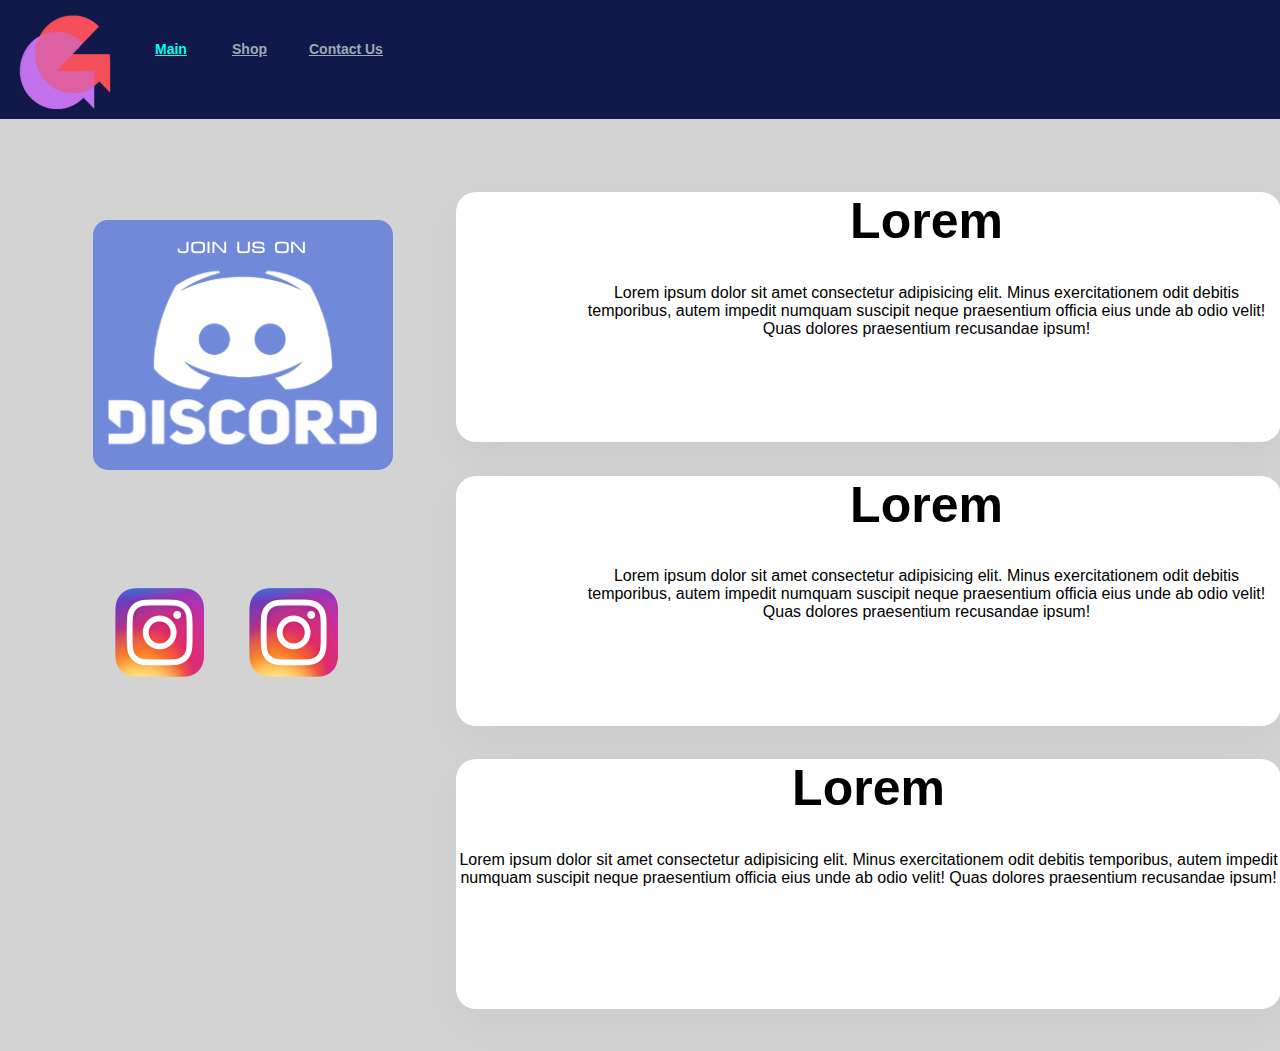
<file: index.html>
<!DOCTYPE html>
<html>
<head>
<title>NewIG Home</title>
<link rel="stylesheet" href="css/style.css"/>
</head>
<body>

<header>
    <div class="head">
    <a href="index.html"><img class="logo" src="img/logo.png" alt=""></a>
        <ul class="header-list">
        <li class="header-list">
            <a href="index.html" class="header_a selected">Main</a>
        </li>
        <li class="header-list">
            <a href="shop.html" class="header_a">Shop</a>
        </li>
        <li class="header-list">
            <a href="contact.html" class="header_a">Contact Us</a>
        </li>
        </ul>
    </div>
</header>

<div class="left">
<a href="https://discord.gg/7NE2sXe2Wa"><img class="discord" src="img/joindiscord.png" alt=""></a>
<div class="insta">
  <a href="https://www.instagram.com/_vladislavjh/"><img class="instaz" src="img/insta.png"></a>
  <a href="https://www.instagram.com/dannyz_official/"><img class="instas" src="img/insta.png"></a>
</div>
</div>

<div class="center">
  <div class="index_info1">
    <div class="index_text">
      <h1>Lorem</h1>
      <div>
        Lorem ipsum dolor sit amet consectetur adipisicing elit. Minus exercitationem odit debitis
        temporibus, autem impedit numquam suscipit neque praesentium officia eius unde ab odio velit! Quas
        dolores praesentium recusandae ipsum!
      </div>
    </div>
  </div>
  <div class="index_info2">
    <div class="index_text">
      <h1>Lorem</h1>
      <div>
        Lorem ipsum dolor sit amet consectetur adipisicing elit. Minus exercitationem odit debitis
        temporibus, autem impedit numquam suscipit neque praesentium officia eius unde ab odio velit! Quas
        dolores praesentium recusandae ipsum!
      </div>
    </div>
  </div>
  <div class="index_info3">
    <div class="index_text">
      <h1>Lorem</h1>
      <div>
        Lorem ipsum dolor sit amet consectetur adipisicing elit. Minus exercitationem odit debitis
        temporibus, autem impedit numquam suscipit neque praesentium officia eius unde ab odio velit! Quas
        dolores praesentium recusandae ipsum!
      </div>
    </div>
  </div>
</div>




    
</body>
</html>
</file>
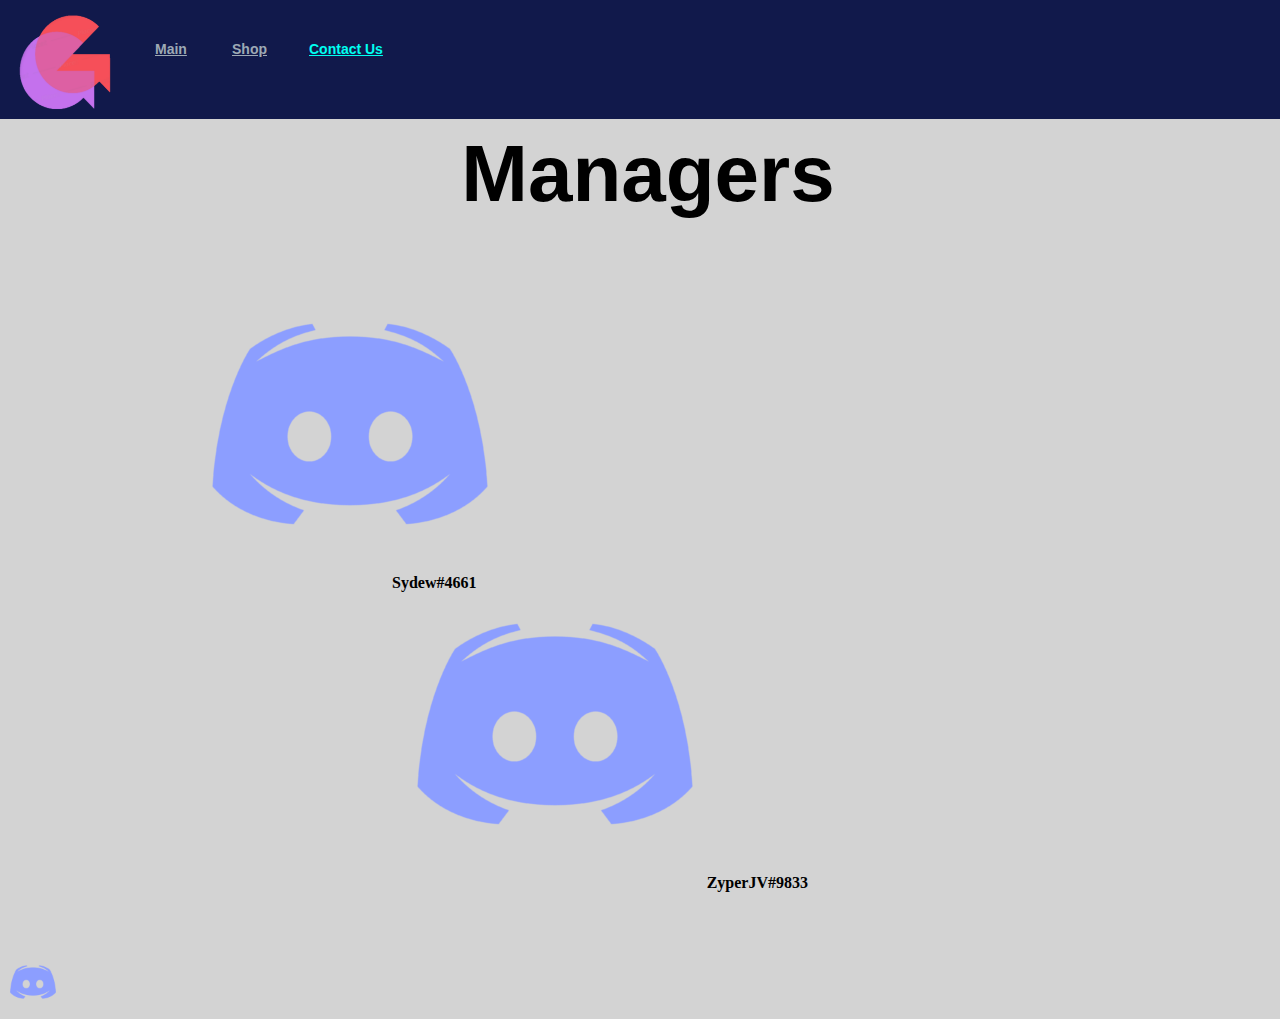
<file: contact.html>
<!DOCTYPE html>
<html>

<head>
    <title>NewIG Contact</title>
    <link href="https://cdn.jsdelivr.net/npm/bootstrap@5.0.0-beta1/dist/css/bootstrap.min.css" rel="stylesheet"
        integrity="sha384-giJF6kkoqNQ00vy+HMDP7azOuL0xtbfIcaT9wjKHr8RbDVddVHyTfAAsrekwKmP1" crossorigin="anonymous">
    <link rel="stylesheet" href="css/style.css" />
</head>

<body>
    <div class="container">

        <header>
            <div class="head">
                <a href="index.html"><img class="logo" src="img/logo.png" alt=""></a>
                <ul class="header-list">
                    <li class="header-list">
                        <a href="index.html" class="header_a">Main</a>
                    </li>
                    <li class="header-list">
                        <a href="shop.html" class="header_a">Shop</a>
                    </li>
                    <li class="header-list">
                        <a href="contact.html" class="header_a selected">Contact Us</a>
                    </li>
                </ul>
            </div>
        </header>

        <div class="container">
            <h1 class="MAN">Managers</h1>
            <div class="row">
                <div class="col-6">
                    <div class="managers">
                        <img class="discord1" src="img/discord.png" alt="">
                        <span class="sy">Sydew#4661</span>
                    </div>
                </div>
                <div class="col-6">
                    <div class="managers">
                        <img class="discord2" src="img/discord.png" alt="">
                        <span class="zyp">ZyperJV#9833</span>
                    </div>
                </div>
            </div>


            <a href="https://discord.gg/63dujKr"><img class="link" src="img/discord.png"></a>
        </div>

    </div>
</body>

</html>
</file>
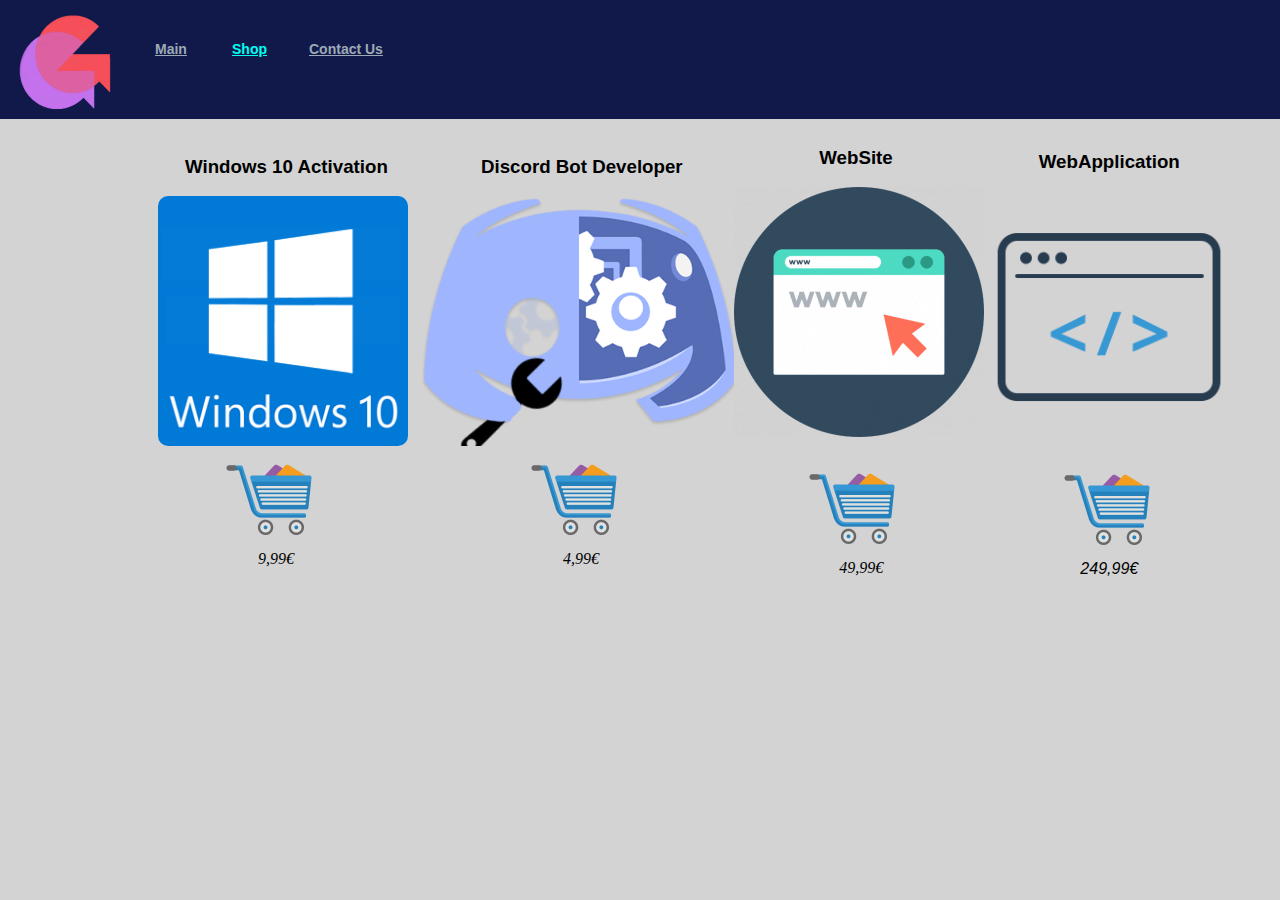
<file: shop.html>
<!DOCTYPE html>
<html>
<head>
<title>NewIG Shop</title>
<link rel="stylesheet" href="css/style.css"/>
</head>
<body>

    <header>
        <div class="head">
            <a href="index.html"><img class="logo" src="img/logo.png" alt=""></a>
        <ul class="header-list">
            <li class="header-list">
                <a href="index.html" class="header_a">Main</a>
            </li>
            <li class="header-list">
                <a href="shop.html" class="header_a selected">Shop</a>
            </li>
            <li class="header-list">
                <a href="contact.html" class="header_a">Contact Us</a>
            </li>
        </ul>
        </div>
    </header>

    <div class="shop">
        <div class="windows10">
            <h3>Windows 10 Activation</h3>
            <img class="Win10" src="img/Win10.png" alt=""><br>
            <a href="https://discord.com/channels/@me/572819431445495810">
                <img class="buy1" src="img/buy.png">
            </a>
            <i class="iwin">9,99€</i>
        </div>

        <div class="BOT">
            <h3>Discord Bot Developer</h3>
            <img class="bot" src="img/bot.png" alt=""><br>
            <a href="https://discord.com/channels/@me/572819431445495810">
                <img class="buy2" src="img/buy.png">
            </a>
            <i class="ibot">4,99€</i>
        </div>

        <div class="site">
            <h3>WebSite</h3>
            <img src="img/WebSite.png" alt=""><br>
            <a href="https://discord.com/channels/@me/762226812612116481">
                <img class="buy3" src="img/buy.png">
            </a>
            <i class="isite">49,99€</i>
        </div>
        <div class="app">
            <h3>WebApplication</h3>
            <img src="img/webapp.png" alt="">
            <br>
            <a href="https://discord.com/channels/@me/572819431445495810">
                <img src="img/buy.png" class="buy4" alt="">
            </a>
            <i class="iapp">249,99€</i>
        </div>
    </div>
</body>
</html>
</file>
<file: css/style.css>
body {
    background-color: lightgray;
    width: 100%;
}

header {
    background-color: rgb(17, 25, 75);
    position: absolute;
    left: 0;
    top: 0;
    width: 100%;
    height: 119px;
}

.logo {
    width: 100px;
    height: 100px;
    margin-top: 13px;
    margin-left: 15px;
    float: left;
}

.header_a {
    width: 77px;
    height: 10px;
    color: #9da9b5;
    font-family: -apple-system, BlinkMacSystemFont, 'Segoe UI', Roboto, Oxygen, Ubuntu, Cantarell, 'Open Sans', 'Helvetica Neue', sans-serif;
    font-size: 14px;
    font-weight: 700;
    transition: .4s;
}

.selected {
    color: #00FFF0;
}
h1 {
    color: black;
    font-size: 50px;
    text-align: center;
}

.Win10 {
    border-radius: 10px;
    width: 250px;
    height: 250px;
}

.bot {
    height: 250px;
    margin-left: 13px;
}

h3 {
    margin-left: 85px;
}

.shop {
    margin-top: 10%;
    display: flex;
    justify-content: space-between;
    margin-right: 150px;
    margin-left: 150px;
    align-items: center;
    font-family: -apple-system, BlinkMacSystemFont, 'Segoe UI', Roboto, Oxygen, Ubuntu, Cantarell, 'Open Sans', 'Helvetica Neue', sans-serif;
}

.windows10 h3 {
    margin-left: 27px;
}

.BOT h3 {
    margin-left: 73px;
}

.site a {
    margin-left: 107px;
}

.logo {
    width: 100px;
    height: 100px;
    margin-top: 13px;
    margin-left: 15px;
    float: left;
}

.windows10 i {
    text-align: center;
}


.buy1 {
    width: 100px;
    height: 100px;
    align-items: center;
    justify-content: space-between;
    display: flex;
    margin-left: 63px;
}

.buy2 {
    width: 100px;
    height: 100px;
    align-items: center;
    justify-content: space-between;
    display: flex;
    margin-left: 118px;
}

.buy3 {
    width: 100px;
    height: 100px;
    align-items: center;
    justify-content: space-between;
    display: flex;
    margin-left: 70px;
}

.buy4 {
    width: 100px;
    height: 100px;
    display: flex;
    align-items: center;
    justify-content: space-between;
}

.iwin {
    margin-left: 100px;
    font-family: r;
}

.isite {
    margin-left: 105px;
    font-family: r;

}

.ibot {
    margin-left: 155px;
    font-family: r;
}

.header-list {
    list-style: none;
    float: left;
    margin-top: 2.7%;
    display: flex;
    align-items: center;
}
.discord {
    margin-top: 5%;
    justify-content: space-around;
    align-items: center;
    display: flex;
}

.nume {
    display: flex;
    justify-content: space-around;
    font-size: 20px;
    font-family: 'Lucida Sans', 'Lucida Sans Regular', 'Lucida Grande', 'Lucida Sans Unicode', Geneva, Verdana, sans-serif;
}

.zyp {
    position: absolute;
    top: 100%;
    right: 37.5%;
}

.sy {
    position: absolute;
    top: 100%;
    left: 30%;
}


.link {
    width: 50px;
    height: 50px;
    margin-top: 6.5%;
}

.discord1 {
    margin-left: 15%;
}

.discord2 {
    margin-left: 31%;
}

.MAN {
    margin-top: 10%;
    font-family: -apple-system, BlinkMacSystemFont, 'Segoe UI', Roboto, Oxygen, Ubuntu, Cantarell, 'Open Sans', 'Helvetica Neue', sans-serif;
    font-size: 80px;
}

.header_a:hover {
    color: #007c74;
    text-decoration: #007c74;
  }

.center {
    margin-left: 35%;
    margin-top: 15%;
    font-family: -apple-system, BlinkMacSystemFont, 'Segoe UI', Roboto, Oxygen, Ubuntu, Cantarell, 'Open Sans', 'Helvetica Neue', sans-serif;
}

.index_info1 {
    min-height: 250px;
    width: 825px;
    box-shadow: 0 15px 45px rgba(0, 0, 0, 0.04);
    background-color: #ffffff;
    margin-top: 5%;
    border-radius: 20px;
    position: relative;
    text-align: center;
    margin-left: 0px;
}

.index_info2 {
    min-height: 250px;
    width: 825px;
    box-shadow: 0 15px 45px rgba(0, 0, 0, 0.04);
    background-color: #ffffff;
    margin-top: 2%;
    border-radius: 20px;
    position: relative;
    text-align: center;
}

.index_info3 {
    min-height: 250px;
    width: 825px;
    box-shadow: 0 15px 45px rgba(0, 0, 0, 0.04);
    background-color: #ffffff;
    margin-top: 2%;
    margin-bottom: 5%;
    border-radius: 20px;
    position: relative;
    text-align: center;
}

.discord {
    float: left;
    margin-left: 15%;
    border-radius: 15px;
}

.insta {
    float: left;
    margin-top: 20%;
    justify-content: space-between;
    margin-left: 13%;
}

.instas {
    width: 100px;
    height: 100px;
    margin-left: 30px;
}

.instaz {
    width: 100px;
    height: 100px;
    margin-left: 30px;
}

.left {
    float: left;
}

.app {
    height: 440px;
    display: flex;
    align-items: center;
    flex-direction: column;
    width: 250px;
}
.app h3 + img {
    width: 250px;
    height: 250px;
}

.app h3 {
    margin-left: 0;
}

.managers {
    display: flex;
    position: relative;
    font-weight: bold;
}
</file>
